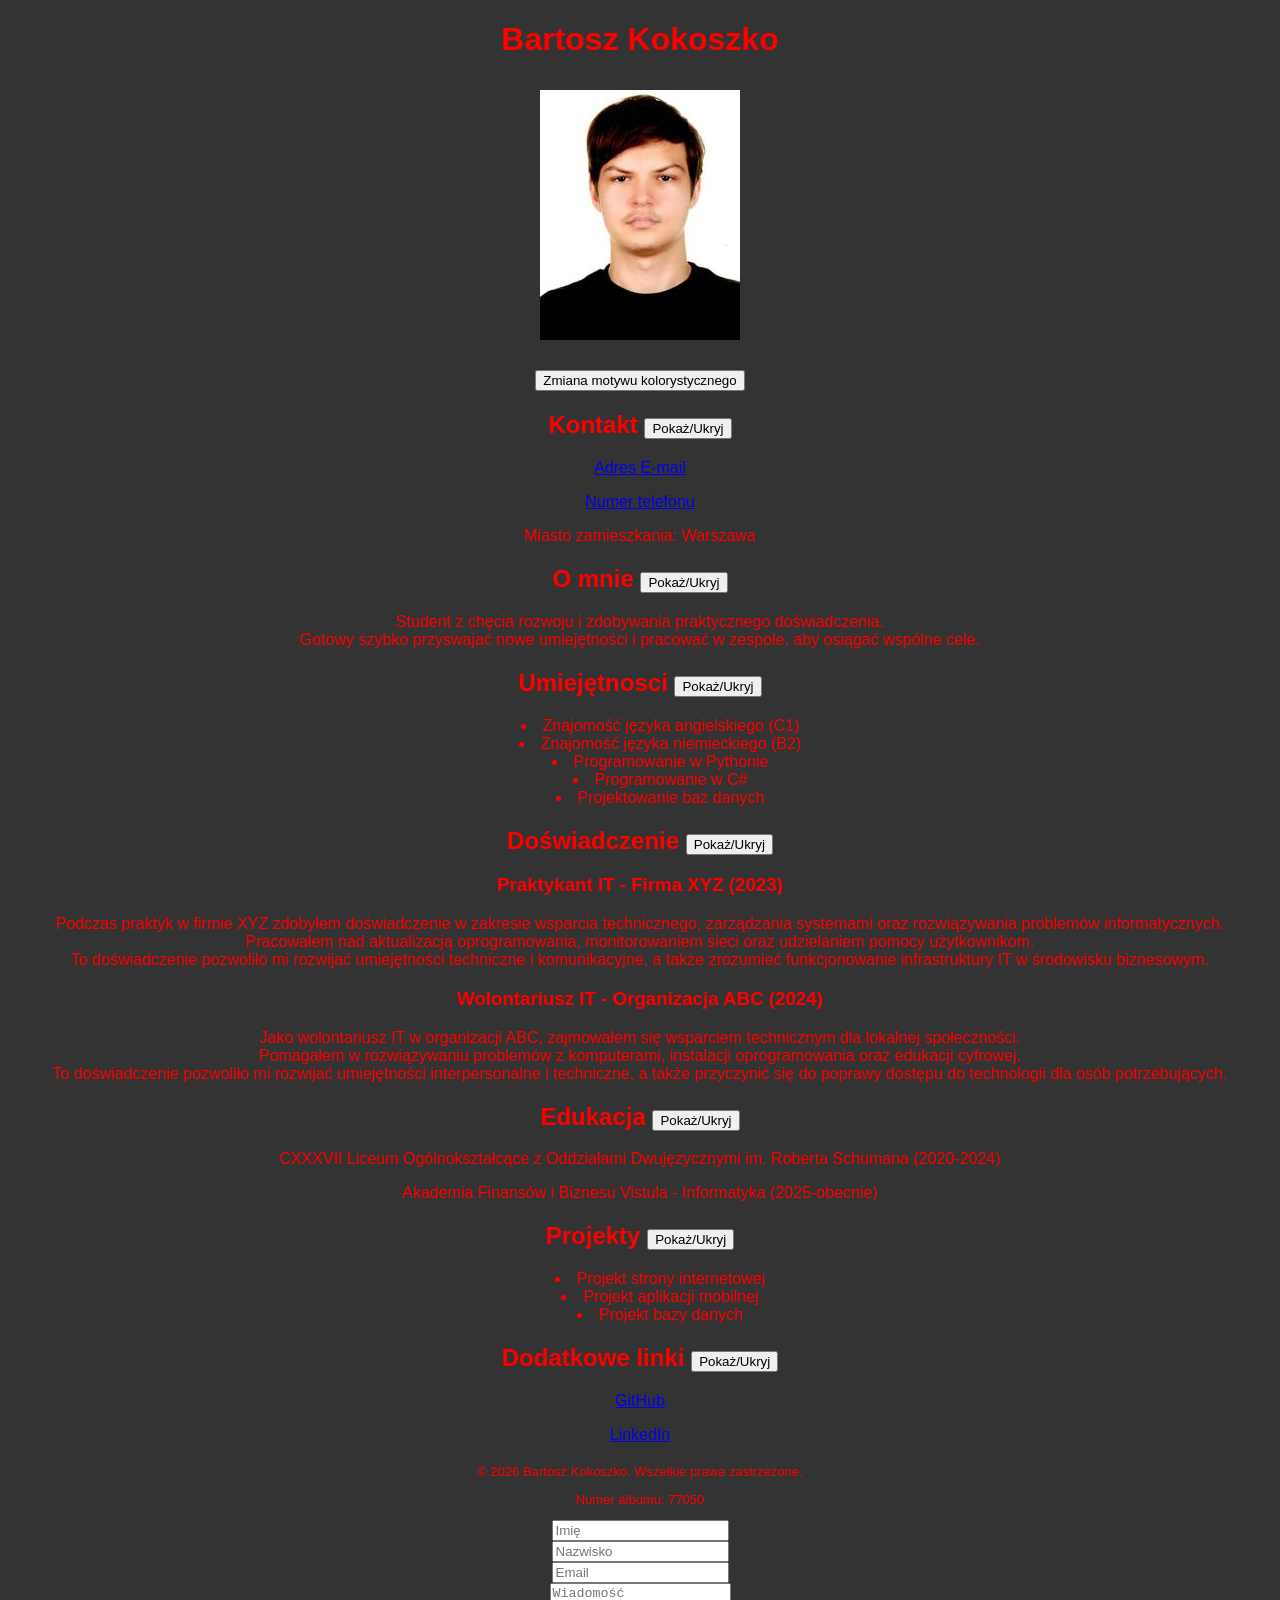
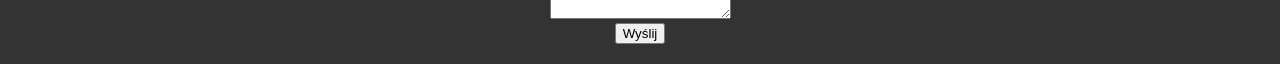
<file: index.html>
<!DOCTYPE html>
<html lang="pl-PL">
    <head>
        <main>
    <meta charset="UTF-8">
    <meta name="viewport" content="width=device-width, initial-scale=1.0">
    <link id = "stylesheet" rel="stylesheet" href="red.css">
            <header>
                <h1>Bartosz Kokoszko</h1>
                <img src="Zdjęcia/zdjęcie.jpg" alt="Moje zdjęcie">
                <p>
                <button onclick="ZmienMotyw77050()">Zmiana motywu kolorystycznego</button>
                </p>
            </header>
        </main> 
    </head>
    <body>
        <section>
            <header>
                <h2>Kontakt <button onclick="PokazUkryj77050('kontakt')">Pokaż/Ukryj</button></h2>
            </header>
            <div id="kontakt">
            <p><a href="mailto:bkokosz1@stu.vistula.edu.pl">Adres E-mail</a></p>
            <p><a href="tel:+48789010710">Numer telefonu</a></p>
            <p>Miasto zamieszkania: Warszawa</p>
            </div>
        </section>
        <section>
            <header>
                <h2>O mnie <button onclick="PokazUkryj77050('o-mnie')">Pokaż/Ukryj</button></h2>
            </header>
            <div id="o-mnie">
            <p>Student z chęcia rozwoju i zdobywania praktycznego doświadczenia. <br>
            Gotowy szybko przyswajać nowe umiejętności i pracować w zespole, aby osiągać wspólne cele.</p> 
            </div>     
        </section>
        <section>
            <header>
                <h2>Umiejętnosci <button onclick="PokazUkryj77050('umiejetnosci')">Pokaż/Ukryj</button></h2>
            </header>
            <div id="umiejetnosci">
                <ul id="ListaUmiejetnosci"></ul>
            </div>
        </section>
        <section>
            <header>
                <h2>Doświadczenie <button onclick="PokazUkryj77050('doswiadczenie')">Pokaż/Ukryj</button></h2>
            </header> 
            <div id="doswiadczenie">
            <article>
                <h3>Praktykant IT - Firma XYZ (2023)</h3>
                <p>Podczas praktyk w firmie XYZ zdobyłem doświadczenie w zakresie wsparcia technicznego, zarządzania systemami oraz rozwiązywania problemów informatycznych.<br> 
                Pracowałem nad aktualizacją oprogramowania, monitorowaniem sieci oraz udzielaniem pomocy użytkownikom. <br>
                To doświadczenie pozwoliło mi rozwijać umiejętności techniczne i komunikacyjne, a także zrozumieć funkcjonowanie infrastruktury IT w środowisku biznesowym.</p>                
            </article>
            <article>
                <h3>Wolontariusz IT - Organizacja ABC (2024)</h3>
                <p>Jako wolontariusz IT w organizacji ABC, zajmowałem się wsparciem technicznym dla lokalnej społeczności. <br>
                Pomagałem w rozwiązywaniu problemów z komputerami, instalacji oprogramowania oraz edukacji cyfrowej. <br>To doświadczenie pozwoliło mi rozwijać umiejętności interpersonalne i techniczne, a także przyczynić się do poprawy dostępu do technologii dla osób potrzebujących.</p>
            </article>
            </div>
        </section>
        <section>
            <header>
                <h2>Edukacja <button onclick="PokazUkryj77050('edukacja')">Pokaż/Ukryj</button></h2>
            </header>
            <div id="edukacja">
            <p>CXXXVII Liceum Ogólnokształcące z Oddziałami Dwujęzycznymi im. Roberta Schumana (2020-2024)</p>
            <p>Akademia Finansów i Biznesu Vistula - Informatyka (2025-obecnie)</p>
            </div>
        </section>
        <section>
            <header>
                <h2>Projekty <button onclick="PokazUkryj77050('projekty')">Pokaż/Ukryj</button></h2>
            </header>
            <div id="projekty">
            <ul id="ListaProjekty"></ul>
            </div>
        </section>
        <section>
            <header>
                <h2>Dodatkowe linki <button onclick="PokazUkryj77050('dodatkowe-linki')">Pokaż/Ukryj</button></h2>
            </header>
            <div id="dodatkowe-linki">
            <p><a href="https://github.com/Kokoszko77050" target="_blank" rel="noopener noreferrer">GitHub</a></p>
            <p><a href="https://www.linkedin.com/in/bartosz-kokoszko123" target="_blank" rel="noopener noreferrer">LinkedIn</a></p>
            </div>
        </section>
        <footer>
            <p>&copy; 2026 Bartosz Kokoszko. Wszelkie prawa zastrzeżone.</p>
            <p>Numer albumu: 77050</p>
        </footer>
            <form id="Formularz">
  <div>
    <input type="text" id="imie" placeholder="Imię">
    <small class="error" id="imieError"></small>
  </div>

  <div>
    <input type="text" id="nazwisko" placeholder="Nazwisko">
    <small class="error" id="nazwiskoError"></small>
  </div>

  <div>
    <input type="text" id="email" placeholder="Email">
    <small class="error" id="emailError"></small>
  </div>

  <div>
    <textarea id="wiadomosc" placeholder="Wiadomość"></textarea>
  </div>

  <button type="submit">Wyślij</button>
</form>

<p id="poprawneDane" style="color:green;"></p>
<script src="script.js"></script>
    </body>
</html>
</file>
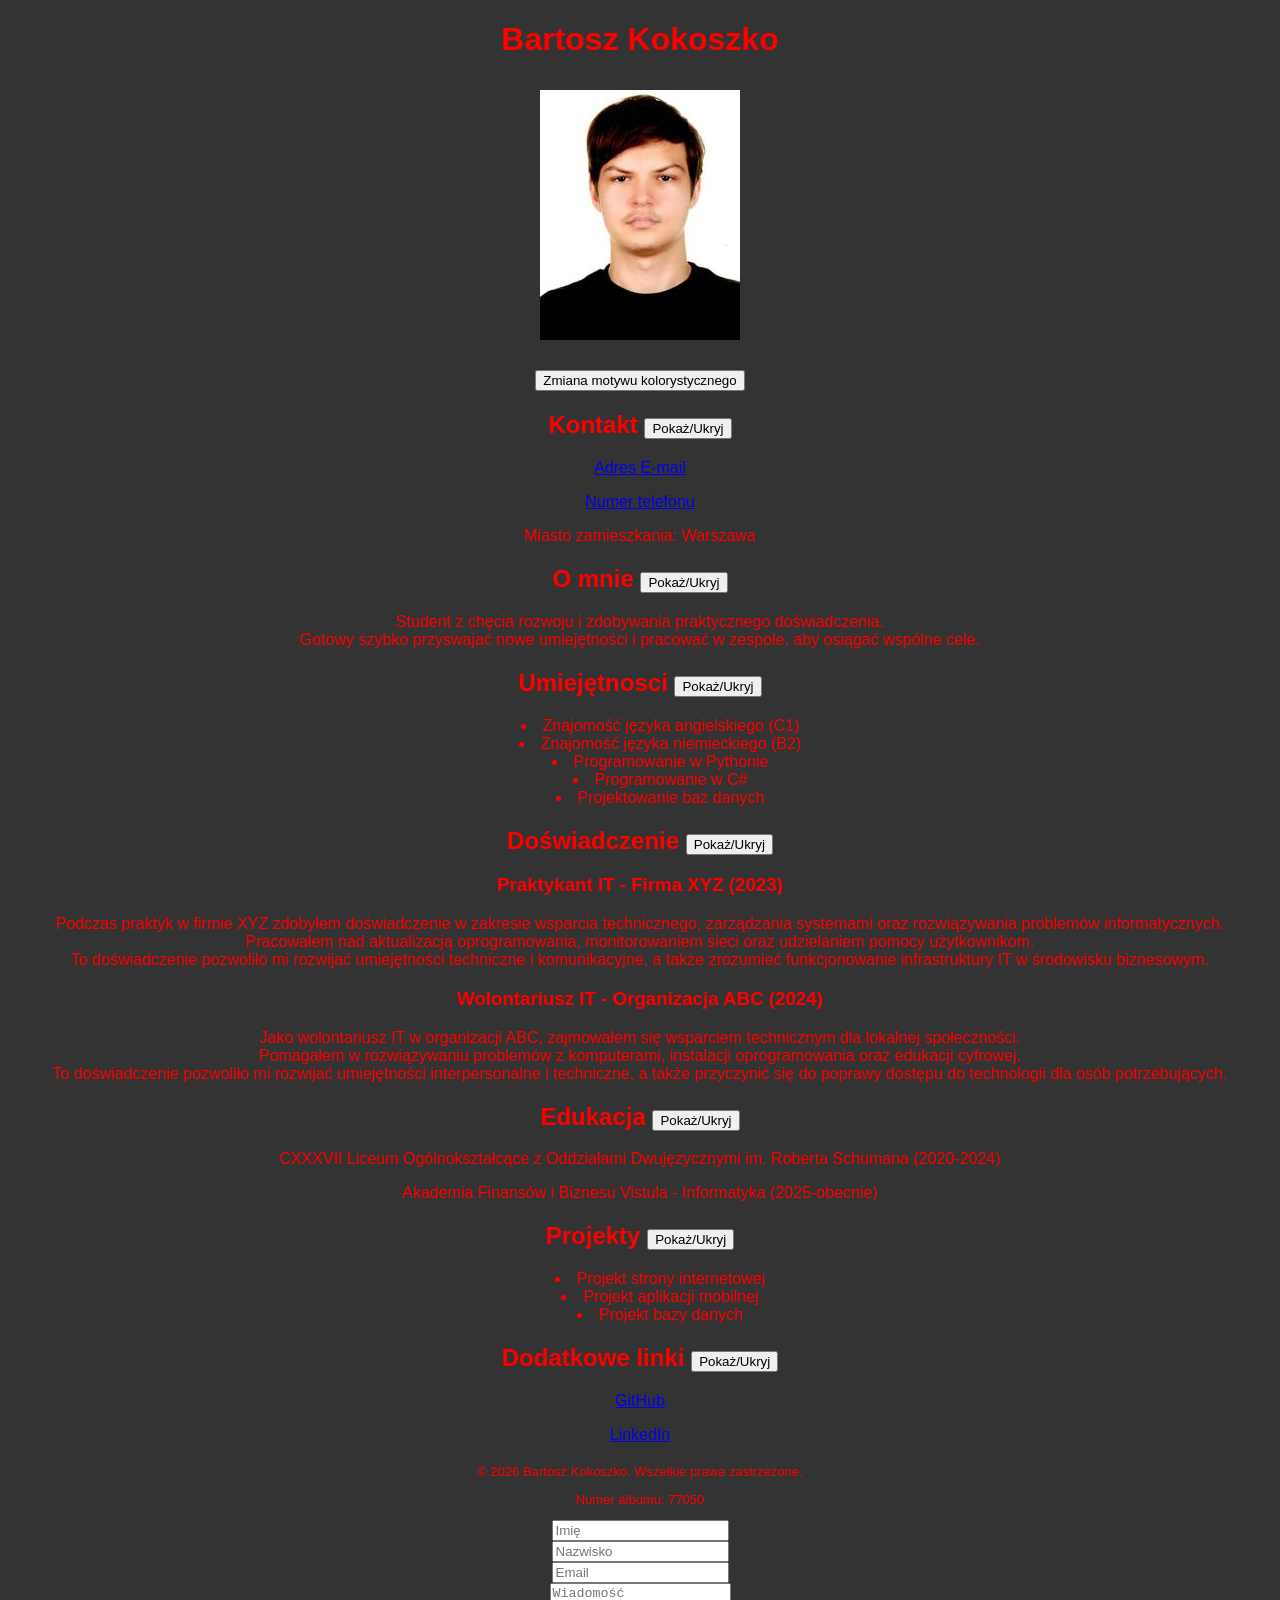
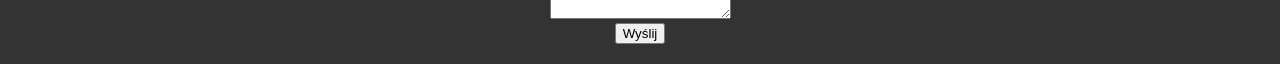
<file: zad5_formularz/index.html>
<!DOCTYPE html>
<html lang="pl-PL">
    <head>
        <main>
    <meta charset="UTF-8">
    <meta name="viewport" content="width=device-width, initial-scale=1.0">
    <link id = "stylesheet" rel="stylesheet" href="red.css">
            <header>
                <h1>Bartosz Kokoszko</h1>
                <img src="Zdjęcia/zdjęcie.jpg" alt="Moje zdjęcie">
                <p>
                <button onclick="ZmienMotyw77050()">Zmiana motywu kolorystycznego</button>
                </p>
            </header>
        </main> 
    </head>
    <body>
        <section>
            <header>
                <h2>Kontakt <button onclick="PokazUkryj('kontakt')">Pokaż/Ukryj</button></h2>
            </header>
            <div id="kontakt">
            <p><a href="mailto:bkokosz1@stu.vistula.edu.pl">Adres E-mail</a></p>
            <p><a href="tel:+48789010710">Numer telefonu</a></p>
            <p>Miasto zamieszkania: Warszawa</p>
            </div>
        </section>
        <section>
            <header>
                <h2>O mnie <button onclick="PokazUkryj('o-mnie')">Pokaż/Ukryj</button></h2>
            </header>
            <div id="o-mnie">
            <p>Student z chęcia rozwoju i zdobywania praktycznego doświadczenia. <br>
            Gotowy szybko przyswajać nowe umiejętności i pracować w zespole, aby osiągać wspólne cele.</p> 
            </div>     
        </section>
        <section>
            <header>
                <h2>Umiejętnosci <button onclick="PokazUkryj('umiejetnosci')">Pokaż/Ukryj</button></h2>
            </header>
            <div id="umiejetnosci">
            <ul>
                <li>Znajomość języka angielskiego (C1)</li>
                <li>Znajomość języka niemieckiego (B2)</li>
                <li>Programowanie w Pythonie</li>
                <li>Programowanie w C#</li>
                <li>Projektowanie baz danych</li>
            </ul>
            </div>
        </section>
        <section>
            <header>
                <h2>Doświadczenie <button onclick="PokazUkryj('doswiadczenie')">Pokaż/Ukryj</button></h2>
            </header> 
            <div id="doswiadczenie">
            <article>
                <h3>Praktykant IT - Firma XYZ (2023)</h3>
                <p>Podczas praktyk w firmie XYZ zdobyłem doświadczenie w zakresie wsparcia technicznego, zarządzania systemami oraz rozwiązywania problemów informatycznych.<br> 
                Pracowałem nad aktualizacją oprogramowania, monitorowaniem sieci oraz udzielaniem pomocy użytkownikom. <br>
                To doświadczenie pozwoliło mi rozwijać umiejętności techniczne i komunikacyjne, a także zrozumieć funkcjonowanie infrastruktury IT w środowisku biznesowym.</p>                
            </article>
            <article>
                <h3>Wolontariusz IT - Organizacja ABC (2024)</h3>
                <p>Jako wolontariusz IT w organizacji ABC, zajmowałem się wsparciem technicznym dla lokalnej społeczności. <br>
                Pomagałem w rozwiązywaniu problemów z komputerami, instalacji oprogramowania oraz edukacji cyfrowej. <br>To doświadczenie pozwoliło mi rozwijać umiejętności interpersonalne i techniczne, a także przyczynić się do poprawy dostępu do technologii dla osób potrzebujących.</p>
            </article>
            </div>
        </section>
        <section>
            <header>
                <h2>Edukacja <button onclick="PokazUkryj('edukacja')">Pokaż/Ukryj</button></h2>
            </header>
            <div id="edukacja">
            <p>CXXXVII Liceum Ogólnokształcące z Oddziałami Dwujęzycznymi im. Roberta Schumana (2020-2024)</p>
            <p>Akademia Finansów i Biznesu Vistula - Informatyka (2025-obecnie)</p>
            </div>
        </section>
        <section>
            <header>
                <h2>Projekty <button onclick="PokazUkryj('projekty')">Pokaż/Ukryj</button></h2>
            </header>
            <div id="projekty">
            <ul>
                <li>Projekt strony internetowej</li>
                <li>Projekt aplikacji mobilnej</li>
                <li>Projekt bazy danych</li>
            </ul>
            </div>
        </section>
        <section>
            <header>
                <h2>Dodatkowe linki <button onclick="PokazUkryj('dodatkowe-linki')">Pokaż/Ukryj</button></h2>
            </header>
            <div id="dodatkowe-linki">
            <p><a href="https://github.com/Kokoszko77050" target="_blank" rel="noopener noreferrer">GitHub</a></p>
            <p><a href="https://www.linkedin.com/in/bartosz-kokoszko123" target="_blank" rel="noopener noreferrer">LinkedIn</a></p>
            </div>
        </section>
        <footer>
            <p>&copy; 2026 Bartosz Kokoszko. Wszelkie prawa zastrzeżone.</p>
            <p>Numer albumu: 77050</p>
        </footer>
            <form id="Formularz">
  <div>
    <input type="text" id="imie" placeholder="Imię">
    <small class="error" id="imieError"></small>
  </div>

  <div>
    <input type="text" id="nazwisko" placeholder="Nazwisko">
    <small class="error" id="nazwiskoError"></small>
  </div>

  <div>
    <input type="text" id="email" placeholder="Email">
    <small class="error" id="emailError"></small>
  </div>

  <div>
    <textarea id="wiadomosc" placeholder="Wiadomość"></textarea>
  </div>

  <button type="submit">Wyślij</button>
</form>

<p id="poprawneDane" style="color:green;"></p>
<script src="script.js"></script>
    </body>
</html>
</file>
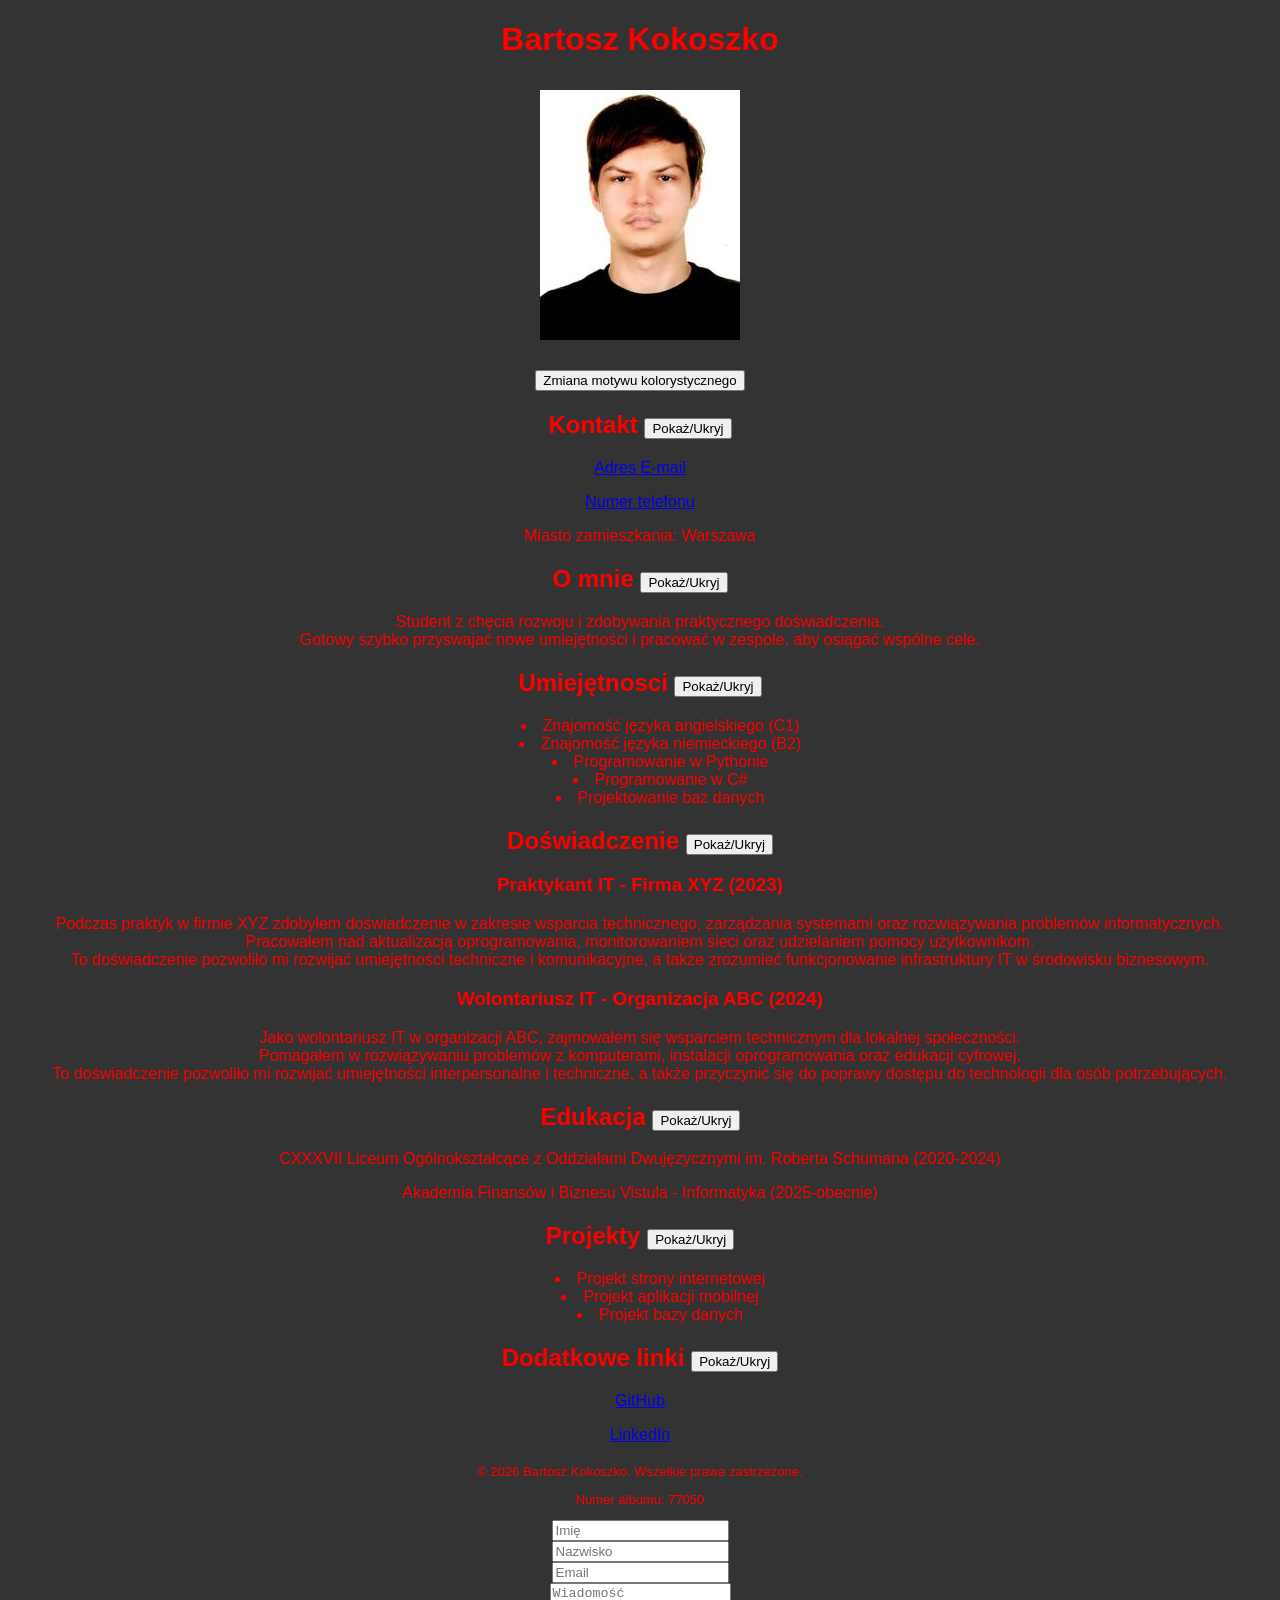
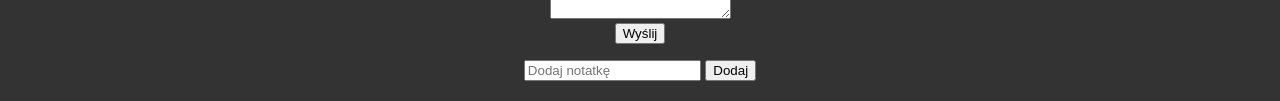
<file: zad7_localStorage/index.html>
<!DOCTYPE html>
<html lang="pl-PL">
    <head>
        <main>
    <meta charset="UTF-8">
    <meta name="viewport" content="width=device-width, initial-scale=1.0">
    <link id = "stylesheet" rel="stylesheet" href="red.css">
            <header>
                <h1>Bartosz Kokoszko</h1>
                <img src="Zdjęcia/zdjęcie.jpg" alt="Moje zdjęcie">
                <p>
                <button onclick="ZmienMotyw77050()">Zmiana motywu kolorystycznego</button>
                </p>
            </header>
        </main> 
    </head>
    <body>
        <section>
            <header>
                <h2>Kontakt <button onclick="PokazUkryj77050('kontakt')">Pokaż/Ukryj</button></h2>
            </header>
            <div id="kontakt">
            <p><a href="mailto:bkokosz1@stu.vistula.edu.pl">Adres E-mail</a></p>
            <p><a href="tel:+48789010710">Numer telefonu</a></p>
            <p>Miasto zamieszkania: Warszawa</p>
            </div>
        </section>
        <section>
            <header>
                <h2>O mnie <button onclick="PokazUkryj77050('o-mnie')">Pokaż/Ukryj</button></h2>
            </header>
            <div id="o-mnie">
            <p>Student z chęcia rozwoju i zdobywania praktycznego doświadczenia. <br>
            Gotowy szybko przyswajać nowe umiejętności i pracować w zespole, aby osiągać wspólne cele.</p> 
            </div>     
        </section>
        <section>
            <header>
                <h2>Umiejętnosci <button onclick="PokazUkryj77050('umiejetnosci')">Pokaż/Ukryj</button></h2>
            </header>
            <div id="umiejetnosci">
            <ul id="ListaUmiejetnosci"></ul>
            </div>
        </section>
        <section>
            <header>
                <h2>Doświadczenie <button onclick="PokazUkryj77050('doswiadczenie')">Pokaż/Ukryj</button></h2>
            </header> 
            <div id="doswiadczenie">
            <article>
                <h3>Praktykant IT - Firma XYZ (2023)</h3>
                <p>Podczas praktyk w firmie XYZ zdobyłem doświadczenie w zakresie wsparcia technicznego, zarządzania systemami oraz rozwiązywania problemów informatycznych.<br> 
                Pracowałem nad aktualizacją oprogramowania, monitorowaniem sieci oraz udzielaniem pomocy użytkownikom. <br>
                To doświadczenie pozwoliło mi rozwijać umiejętności techniczne i komunikacyjne, a także zrozumieć funkcjonowanie infrastruktury IT w środowisku biznesowym.</p>                
            </article>
            <article>
                <h3>Wolontariusz IT - Organizacja ABC (2024)</h3>
                <p>Jako wolontariusz IT w organizacji ABC, zajmowałem się wsparciem technicznym dla lokalnej społeczności. <br>
                Pomagałem w rozwiązywaniu problemów z komputerami, instalacji oprogramowania oraz edukacji cyfrowej. <br>To doświadczenie pozwoliło mi rozwijać umiejętności interpersonalne i techniczne, a także przyczynić się do poprawy dostępu do technologii dla osób potrzebujących.</p>
            </article>
            </div>
        </section>
        <section>
            <header>
                <h2>Edukacja <button onclick="PokazUkryj77050('edukacja')">Pokaż/Ukryj</button></h2>
            </header>
            <div id="edukacja">
            <p>CXXXVII Liceum Ogólnokształcące z Oddziałami Dwujęzycznymi im. Roberta Schumana (2020-2024)</p>
            <p>Akademia Finansów i Biznesu Vistula - Informatyka (2025-obecnie)</p>
            </div>
        </section>
        <section>
            <header>
                <h2>Projekty <button onclick="PokazUkryj77050('projekty')">Pokaż/Ukryj</button></h2>
            </header>
            <div id="projekty">
            <ul id="ListaProjekty"></ul>
            </div>
        </section>
        <section>
            <header>
                <h2>Dodatkowe linki <button onclick="PokazUkryj77050('dodatkowe-linki')">Pokaż/Ukryj</button></h2>
            </header>
            <div id="dodatkowe-linki">
            <p><a href="https://github.com/Kokoszko77050" target="_blank" rel="noopener noreferrer">GitHub</a></p>
            <p><a href="https://www.linkedin.com/in/bartosz-kokoszko123" target="_blank" rel="noopener noreferrer">LinkedIn</a></p>
            </div>
        </section>
        <footer>
            <p>&copy; 2026 Bartosz Kokoszko. Wszelkie prawa zastrzeżone.</p>
            <p>Numer albumu: 77050</p>
        </footer>
            <form id="Formularz">
  <div>
    <input type="text" id="imie" placeholder="Imię">
    <small class="error" id="imieError"></small>
  </div>

  <div>
    <input type="text" id="nazwisko" placeholder="Nazwisko">
    <small class="error" id="nazwiskoError"></small>
  </div>

  <div>
    <input type="text" id="email" placeholder="Email">
    <small class="error" id="emailError"></small>
  </div>

  <div>
    <textarea id="wiadomosc" placeholder="Wiadomość"></textarea>
  </div>

  <button type="submit">Wyślij</button>
</form>

<p id="poprawneDane" style="color:green;"></p>
<input type="text" id="DodajNotatkę" placeholder="Dodaj notatkę" />
<button onclick="DodajNotatke()">Dodaj</button>
<ul id="ListaNotatek"></ul>
<script src="script.js"></script>
    </body>
</html>
</file>
<file: red.css>
body {
    font-family: 'Verdana', sans-serif;
    margin: 20px;
    background-color: #333333;
    color: #ff0000;
    text-align: center;
}
img {
    margin: 10px auto;
}
section {
    margin-bottom: 20px;
}
footer {
    font-size: 13px;
}
ul {
    list-style-position: inside;
    text-align: center;
}
</file>
<file: zad5_formularz/red.css>
body {
    font-family: 'Verdana', sans-serif;
    margin: 20px;
    background-color: #333333;
    color: #ff0000;
    text-align: center;
}
img {
    margin: 10px auto;
}
section {
    margin-bottom: 20px;
}
footer {
    font-size: 13px;
}
ul {
    list-style-position: inside;
    text-align: center;
}
</file>
<file: zad7_localStorage/red.css>
body {
    font-family: 'Verdana', sans-serif;
    margin: 20px;
    background-color: #333333;
    color: #ff0000;
    text-align: center;
}
img {
    margin: 10px auto;
}
section {
    margin-bottom: 20px;
}
footer {
    font-size: 13px;
}
ul {
    list-style-position: inside;
    text-align: center;
}
</file>
